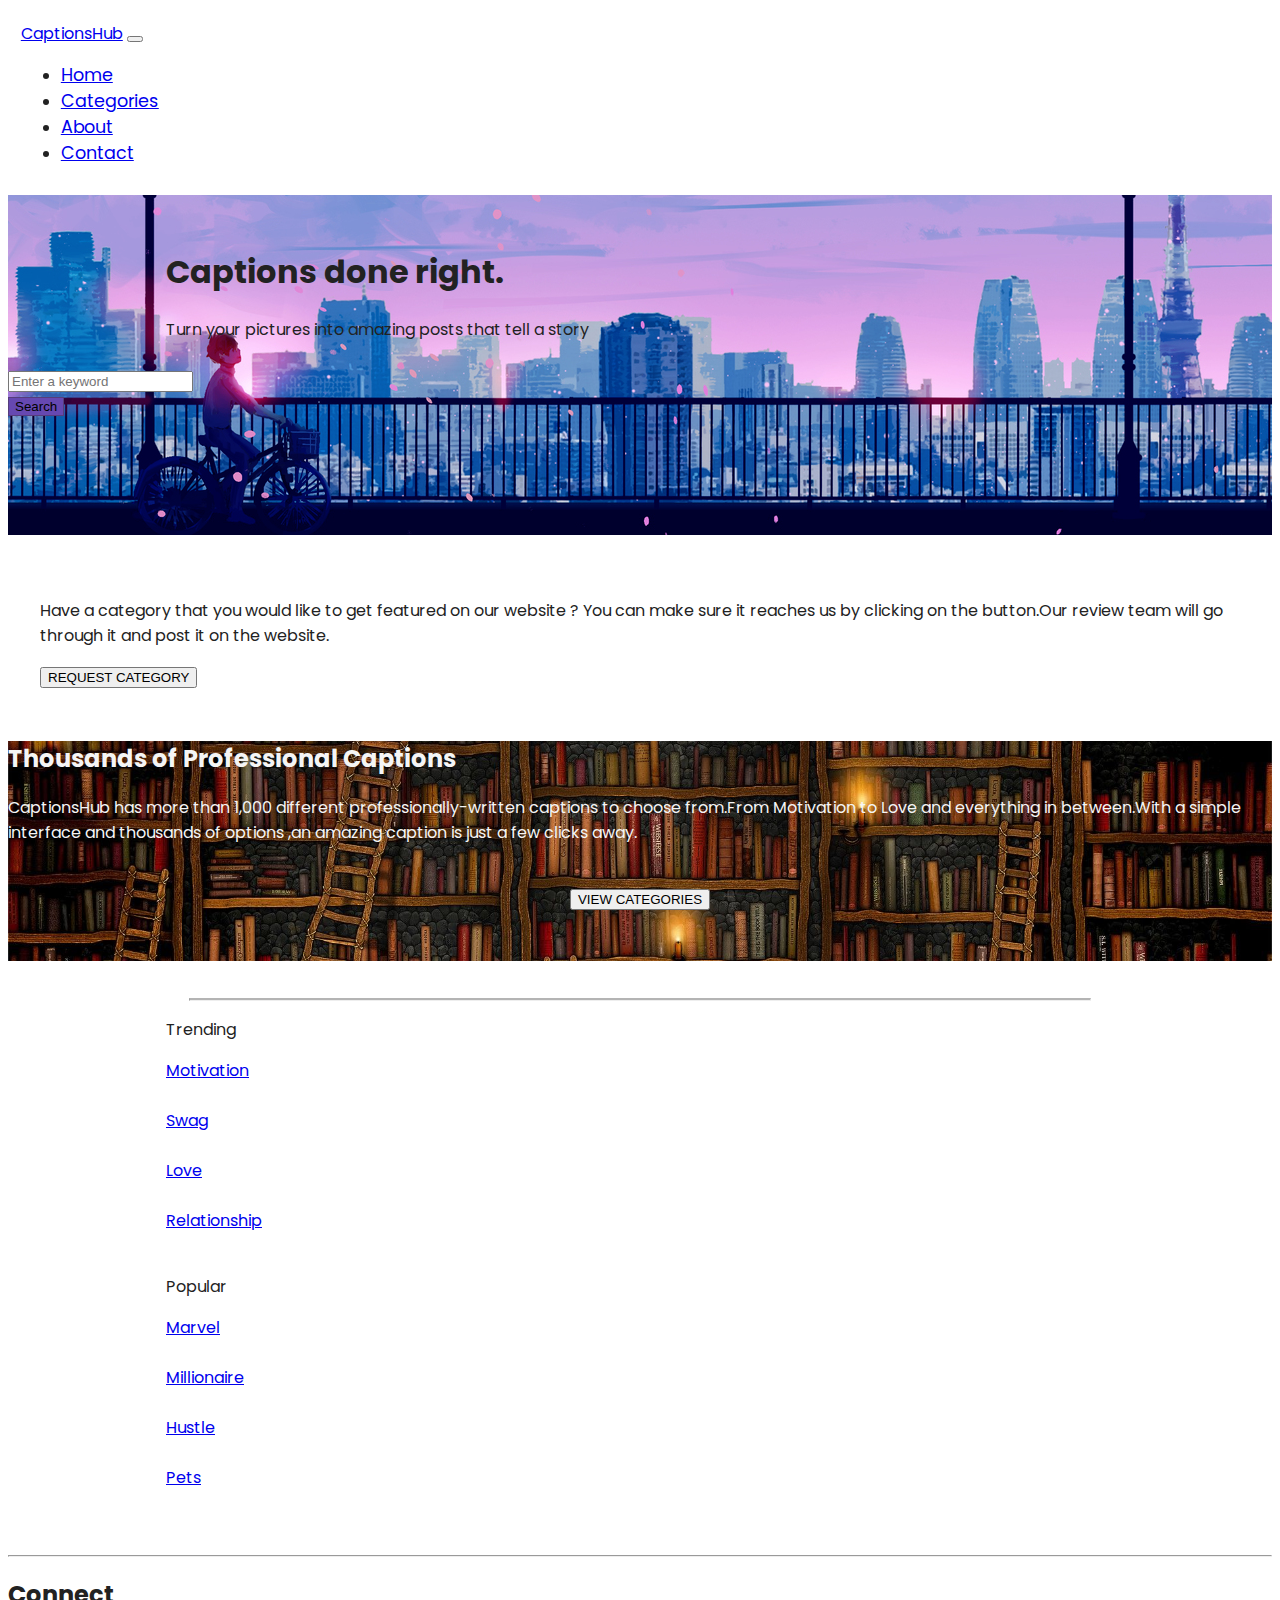
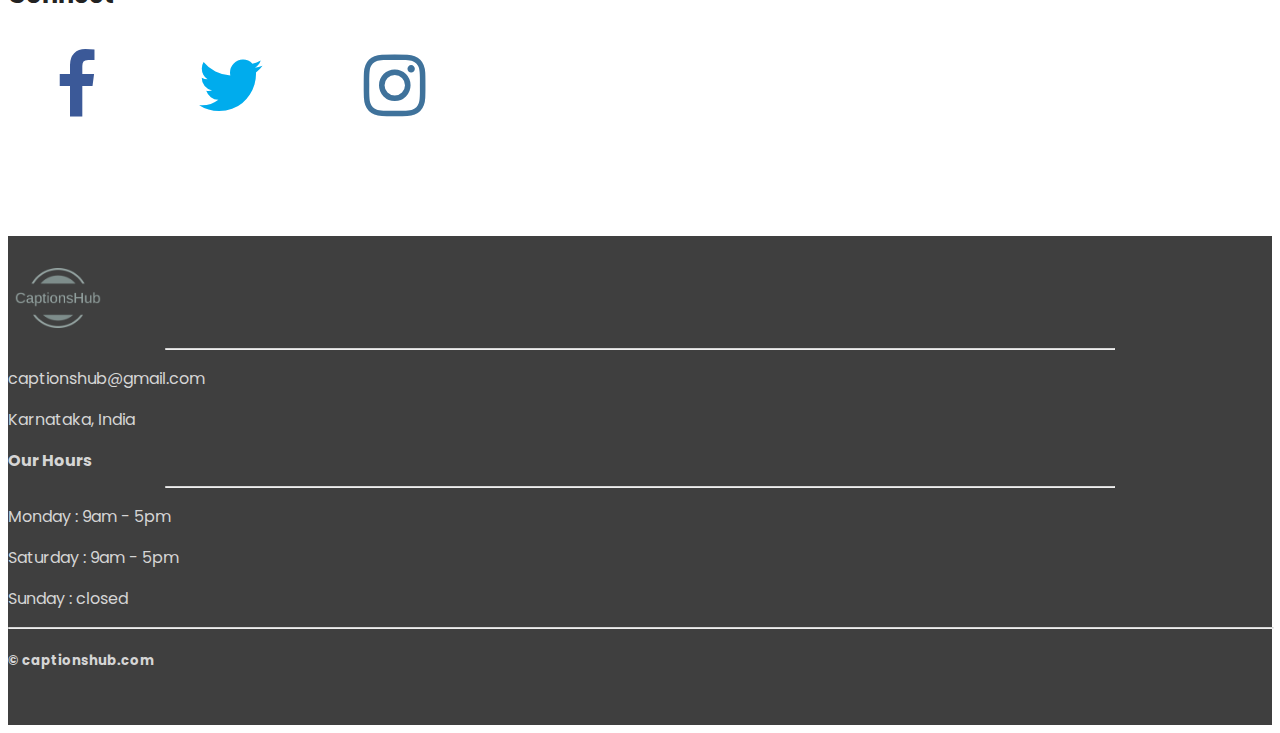
<file: index.html>
<!DOCTYPE html>
<html>
<head>
	<meta charset="utf-8">
	<meta name="viewport" content="width=device-width, initial-scale=1">
	<title>Search for Captions</title>
	<link rel="stylesheet" href="https://stackpath.bootstrapcdn.com/bootstrap/4.5.0/css/bootstrap.min.css" integrity="sha384-9aIt2nRpC12Uk9gS9baDl411NQApFmC26EwAOH8WgZl5MYYxFfc+NcPb1dKGj7Sk" crossorigin="anonymous">
	<link rel="stylesheet" href="https://stackpath.bootstrapcdn.com/font-awesome/4.7.0/css/font-awesome.min.css" integrity="sha384-wvfXpqpZZVQGK6TAh5PVlGOfQNHSoD2xbE+QkPxCAFlNEevoEH3Sl0sibVcOQVnN" crossorigin="anonymous">
	<link rel="stylesheet" type="text/css" href="style.css">
	<script src="https://code.jquery.com/jquery-3.5.1.slim.min.js" integrity="sha384-DfXdz2htPH0lsSSs5nCTpuj/zy4C+OGpamoFVy38MVBnE+IbbVYUew+OrCXaRkfj" crossorigin="anonymous"></script>
	<script src="https://cdn.jsdelivr.net/npm/popper.js@1.16.0/dist/umd/popper.min.js" integrity="sha384-Q6E9RHvbIyZFJoft+2mJbHaEWldlvI9IOYy5n3zV9zzTtmI3UksdQRVvoxMfooAo" crossorigin="anonymous"></script>
	<script src="https://stackpath.bootstrapcdn.com/bootstrap/4.5.0/js/bootstrap.min.js" integrity="sha384-OgVRvuATP1z7JjHLkuOU7Xw704+h835Lr+6QL9UvYjZE3Ipu6Tp75j7Bh/kR0JKI" crossorigin="anonymous"></script>
</head>
<body>
<nav class="navbar navbar-expand-lg bg-light navbar-light sticky-top" id="nav-bar">
<div class="container-fluid">
<a class="navbar-brand" href="index.html">CaptionsHub</a>
<button class="navbar-toggler" type="button" data-toggle="collapse" data-target="#navbarResponsive" aria-controls="navbarSupportedContent" aria-expanded="false" aria-label="Toggle navigation">
<span class="navbar-toggler-icon"></span>
</button>	
<div class="collapse navbar-collapse" id="navbarResponsive">
    <ul class="navbar-nav ml-auto">
      <li class="nav-item active">
        <a class="nav-link" href="index.html" id="home">Home <span class="sr-only">(current)</span></a>
      </li>
      <li class="nav-item">
        <a class="nav-link" href="categories.php">Categories</a>
      </li>
      
      <li class="nav-item">
        <a class="nav-link" href="about.html" tabindex="-1" aria-disabled="true">About</a>
      </li>
      <li class="nav-item dropdown">
        <a class="nav-link" href="contact.php" tabindex="-1" aria-disabled="true">
          Contact
        </a>
      </li>
    </ul>
</div>
</div>
</nav>

<div class="container-fluid d-flex align-content-center flex-wrap" id="search-bar">
<div class="container-fluid padding1">
	<div class="row welcome text-center">
		<div class="col-12">
			<h1 class="display-4 text-light">Captions done right.</h1>
			<p class="lead text-light" id="text-bar">Turn your pictures into amazing posts that tell a story</p>
		</div>		
	</div>
</div>
<div class="container-fluid padding1">
	<div class="row text-center padding1 justify-content-center">
		<div class="col-lg-8 col-md-8 col-sm-10 col-xs-10 col-lg-push-2 col-md-push-2 col-sm-push-2 col-xs-push-2">
		<form action="captions.php" method="get" style="padding-top:10px;">
			<div class="input-group input-group-lg">
			<input type="text" name="search" placeholder="Enter a keyword" class="form-control">
			<div class="input-group-append">
			<button type="submit" class="btn btn-primary btn-lg" value="Submit" name="submit">Search</button>
			</div>
			</div>
		</form>
		</div>
	</div>		
</div>
</div>

<div class="container-fluid">
	<div class="row jumbotron">
		<div class="col-xs-12 col-sm-12 col-md-9 col-lg-9 col-xl-10">
			<p class="lead">Have a category that you would like to get featured on our website ?
			You can make sure it reaches us by clicking on the button.Our review team will go through it and post it on the website.</p>
		</div>
		<div class="col-xs-12 col-sm-12 col-md-3 col-lg-3 col-xl-2">
			<a href="contact.php"><button type="button" class="btn btn-outline-dark">REQUEST CATEGORY</button></a>
		</div>
	</div>
</div>

<div class="container-fluid" id="content-bar">
	<div class="row justify-content-center">
		<div class="col-lg-8">
			<h2>Thousands of Professional Captions</h2>
			<p class="lead">CaptionsHub has more than 1,000 different professionally-written captions to choose from.From Motivation to Love and everything in between.With a simple interface and thousands of options ,an amazing caption is just a few clicks away.</p>
			<br>
			<center><a href="categories.php"><button class="btn btn-light" type="button">VIEW CATEGORIES</button></a></center>
			<br><br>
		</div>
	</div>
</div>



<div class="container-fluid padding">
	<div class="row text-center welcome justify-content-center">	
		<hr>
		<div class="col-4" style="margin-right: 15px;">
			<p class="lead">Trending</p>
			<a href="captions.php?search=Motivation&submit=Submit">Motivation</a><br><br>
  			<a href="captions.php?search=Swag&submit=Submit">Swag</a><br><br>
  			<a href="captions.php?search=Love&submit=Submit">Love</a><br><br>
  			<a href="captions.php?search=Relationship&submit=Submit">Relationship</a><br><br>
		</div>
		<div class="col-4">
			<p class="lead">Popular</p>
			<a href="captions.php?search=Motivation&submit=Submit">Marvel</a><br><br>
  			<a href="captions.php?search=Swag&submit=Submit">Millionaire</a><br><br>
  			<a href="captions.php?search=Love&submit=Submit">Hustle</a><br><br>
  			<a href="captions.php?search=Relationship&submit=Submit">Pets</a><br><br>
		</div>
	</div>
</div>

<div class="container-fluid padding">
	<div class="row text-center padding">
		<div class="col-12">
			<hr>
			<h2>Connect</h2>
		</div>
		<div class="col-12 social padding">
			<a href="google.com"><i class="fa fa-facebook"></i></a>
			<a href="#"><i class="fa fa-twitter"></i></a>
			<a href="#"><i class="fa fa-instagram"></i></a>
		</div>
	</div>
</div>

<footer>
	<div class="container-fluid padding">
		<div class="row text-center">
			<div class="col-md-6">
				<a href="index.html"><img src="logo-footer.png" id="footer-logo"></a>
				<hr class="light">
				<p>captionshub@gmail.com</p>
				<p>Karnataka, India</p>
			</div>
			<div class="col-md-6">
				<b>Our Hours</b>
				<hr class="light">
				<p>Monday : 9am - 5pm</p>
				<p>Saturday : 9am - 5pm</p>
				<p>Sunday : closed</p>
			</div>
			<div class="col-12">
				<hr class="light-100">
				<h5>© captionshub.com</h5>
			</div>
		</div>
	</div>
</footer>

</body>
</html>
</file>
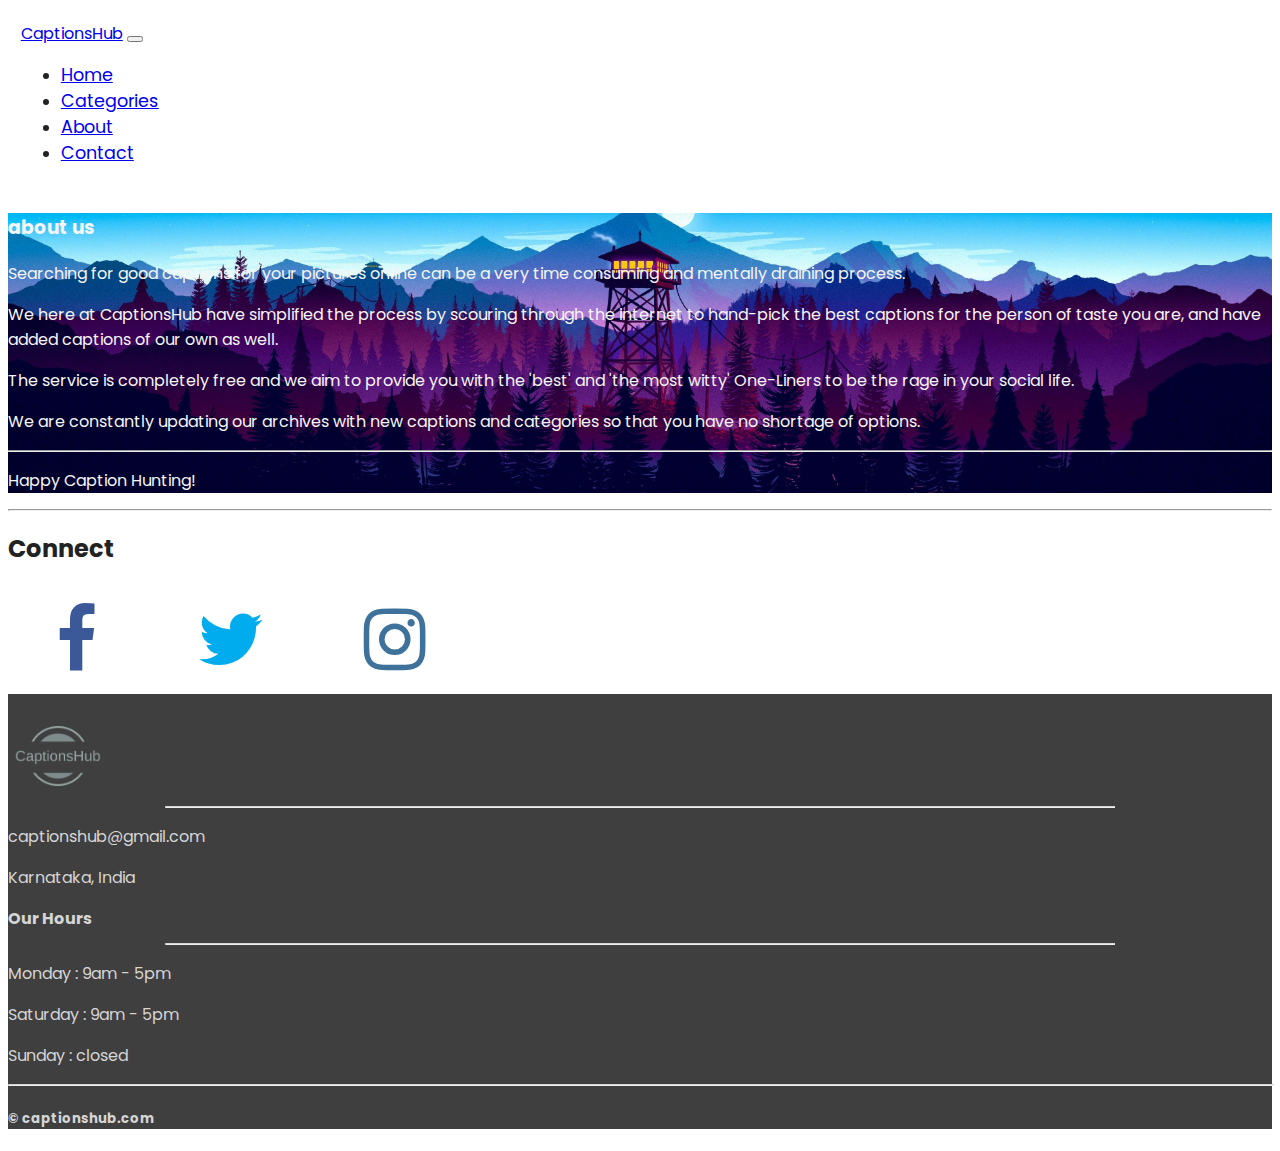
<file: about.html>
<!DOCTYPE html>
<html lang="en">
<head>
	<title>About Us</title>
	<meta charset="utf-8">
	<meta name="viewport" content="width=device-width, initial-scale=1">
	<title>Search for Captions</title>
	<link rel="stylesheet" href="https://stackpath.bootstrapcdn.com/bootstrap/4.5.0/css/bootstrap.min.css" integrity="sha384-9aIt2nRpC12Uk9gS9baDl411NQApFmC26EwAOH8WgZl5MYYxFfc+NcPb1dKGj7Sk" crossorigin="anonymous">
	<link rel="stylesheet" href="https://stackpath.bootstrapcdn.com/font-awesome/4.7.0/css/font-awesome.min.css" integrity="sha384-wvfXpqpZZVQGK6TAh5PVlGOfQNHSoD2xbE+QkPxCAFlNEevoEH3Sl0sibVcOQVnN" crossorigin="anonymous">
	<link rel="stylesheet" type="text/css" href="style-about.css">
	<script src="https://code.jquery.com/jquery-3.5.1.slim.min.js" integrity="sha384-DfXdz2htPH0lsSSs5nCTpuj/zy4C+OGpamoFVy38MVBnE+IbbVYUew+OrCXaRkfj" crossorigin="anonymous"></script>
	<script src="https://cdn.jsdelivr.net/npm/popper.js@1.16.0/dist/umd/popper.min.js" integrity="sha384-Q6E9RHvbIyZFJoft+2mJbHaEWldlvI9IOYy5n3zV9zzTtmI3UksdQRVvoxMfooAo" crossorigin="anonymous"></script>
	<script src="https://stackpath.bootstrapcdn.com/bootstrap/4.5.0/js/bootstrap.min.js" integrity="sha384-OgVRvuATP1z7JjHLkuOU7Xw704+h835Lr+6QL9UvYjZE3Ipu6Tp75j7Bh/kR0JKI" crossorigin="anonymous"></script>
</head>
<body>
<nav class="navbar navbar-expand-lg navbar-light bg-light">
  <a class="navbar-brand" href="index.html">CaptionsHub</a>
  <button class="navbar-toggler" type="button" data-toggle="collapse" data-target="#navbarSupportedContent" aria-controls="navbarSupportedContent" aria-expanded="false" aria-label="Toggle navigation">
    <span class="navbar-toggler-icon"></span>
  </button>

  <div class="collapse navbar-collapse" id="navbarSupportedContent">
    <ul class="navbar-nav ml-auto">
      <li class="nav-item active">
        <a class="nav-link" href="index.html">Home <span class="sr-only">(current)</span></a>
      </li>
      <li class="nav-item">
        <a class="nav-link" href="categories.php">Categories</a>
      </li>
      
      <li class="nav-item">
        <a class="nav-link" href="about.html" tabindex="-1" aria-disabled="true">About</a>
      </li>
      <li class="nav-item dropdown">
        <a class="nav-link" href="contact.php" tabindex="-1" aria-disabled="true">
          Contact
        </a>
      </li>
    </ul>
  </div>
</nav>
<div class="container-fluid padding"  id="header-backdrop">
	<div class="row welcome text-center">
		<div class="col-12">
			<h3 class="display-4">about us</h3>
		</div>
	</div>
	<div class="row justify-content-center">
        <div class="col-md-4">
			<p class="lead">
				Searching for good captions for your pictures online can be a very time consuming and mentally draining process.
			</p>
			<p class="lead">
				We here at CaptionsHub have simplified the process by scouring through the internet to hand-pick the best captions for the person of taste you are, and have added captions of our own as well.
			</p>
		</div>
		<div class="col-md-4">
			<p class="lead">
				The service is completely free and we aim to provide you with the 'best' and 'the most witty' One-Liners to be the rage in your social life.
			</p>
			<p class="lead">
				We are constantly updating our archives with new captions and categories so that you have no shortage of options.
			</p>
		</div>
	</div>
	<div class="row text-center">
		<div class="col-12">
			<hr>
			<p class="lead">Happy Caption Hunting!<p>
		</div>
	</div>
</div>

<div class="container-fluid padding">
	<div class="row text-center padding">
		<div class="col-12">
			<hr>
			<h2>Connect</h2>
		</div>
		<div class="col-12 social padding">
			<a href="google.com"><i class="fa fa-facebook"></i></a>
			<a href="#"><i class="fa fa-twitter"></i></a>
			<a href="#"><i class="fa fa-instagram"></i></a>
		</div>
	</div>
</div>

<footer>
	<div class="container-fluid padding">
		<div class="row text-center">
			<div class="col-md-6">
				<a href="index.html"><img src="logo-footer.png" id="footer-logo"></a>
				<hr class="light">
				<p>captionshub@gmail.com</p>
				<p>Karnataka, India</p>
			</div>
			<div class="col-md-6">
				<b>Our Hours</b>
				<hr class="light">
				<p>Monday : 9am - 5pm</p>
				<p>Saturday : 9am - 5pm</p>
				<p>Sunday : closed</p>
			</div>
			<div class="col-12">
				<hr class="light-100">
				<h5>© captionshub.com</h5>
			</div>
		</div>
	</div>
</footer>
</body>
</html>
</file>
<file: style.css>
@import url('https://fonts.googleapis.com/css?family=Acme|Lobster|Patua+One|Rubik|Singlet|Poppins');
html, body{
	height: 100%
	width: 100%;
	font-family: 'Poppins', sans-serif;
	color: #222;
}
.navbar{
	padding: .8rem;
}
.navbar-nav li{
	padding-right: 20px;
}
.nav-link{
	font-size: 1.1em !important;
}
#search-bar{
	background-image: url("backdrop.png");
	background-position: center;
	background-size: cover;
	width: 100%;
	height: 340px;
	margin-bottom: 15px;
	background-repeat:no-repeat;
}
#text-bar{
	font-size: 100%;
}
.btn-primary{
	background-color: #6648b1;
	border: 1px solid #563d7c;
}
.btn-primary:hover{
	background-color: #563d7c;
	border: 1px solid #563d7c;
}
.jumbotron{
	padding: 2rem;
	border-radius: 0;
}
#content-bar{
	background-image: url("background2.jpg"); 
	background-position: center;
	background-size: cover;
	width: 100%;
	height:auto;
	color: whitesmoke;
	object-fit: cover;
}
.padding{
	padding-bottom: 2rem;
}
.welcome{
	width: 75%;
	margin: 0 auto;
	padding-top: 2rem;
}
.welcome hr{
	border-top: 2px solid #b4b4b4;
	width: 95%;
	margin-top:.3rem;
	margin-bottom: 1rem; 
}
.social a{
	font-size: 4.5em;
	padding: 3rem;
}
.fa-facebook{
	color: #3b5998;
}
.fa-twitter{
	color: #00aced;
}
.fa-instagram{
	color: #3f729b;
}
.fa-facebook:hover,.fa-twitter:hover,.fa-instagram:hover{
	color: #d5d5d5;
}
#learn-more{
	font-family: sans-serif;
}
footer{
	background-color: #3f3f3f;
	color: #d5d5d5;
	padding-top: 2rem;
}
hr.light{
	border-top: 1px solid #d5d5d5;
	width: 75%;
	margin-top: .8rem;
	margin-bottom: 1rem;
}
footer a{
	color: #d5d5d5;
}
footer img{
	width: 100px;
	height: 60px;
}
hr.light-100{
	border-top: 1px solid #d5d5d5;
	width: 100%;
	margin-top: .8rem;
	margin-bottom: 1rem;
}
@media(max-width: 992px){
	.social a {
		font-size: 4rem;
		padding: 2rem;
	}
}
@media(max-width: 768px){
.display-4{
	font-size: 200%;
}
.display-3{
	font-size: 180%
}
.social a{
	font-size: 2.5em;
	padding: 1.2rem;
}
}
@media(max-width: 576px){
.display-4{
	font-size: 160%;
}
.display-3{
	font-size: 165%;
}
.social a{
	font-size: 2em;
	padding: 0.7rem;
}
}
</file>
<file: style-about.css>
@import url('https://fonts.googleapis.com/css?family=Acme|Lobster|Patua+One|Rubik|Singlet|Poppins');
html, body{
	height: 100%
	width: 100%;
	font-family: 'Poppins', sans-serif;
	color: #222;
}
.navbar{
	padding: .8rem;
}
.navbar-brand img{
	width: 90px;
	height: 50px;
}
.navbar-nav li{
	padding-right: 20px;
}
.nav-link{
	font-size: 1.1em !important;
}
#header-backdrop{
	background-image: url("background-about.jpg");
	background-position: center;
	background-size: cover;
	width: 100%;
	height: auto;
	color: whitesmoke;
}
.welcome hr{
	border-top: 2px solid #b4b4b4;
	width: 95%;
	margin-top:.3rem;
	margin-bottom: 1rem; 
}
footer{
	background-color: #3f3f3f;
	color: #d5d5d5;
	padding-top: 2rem;
}
hr.light{
	border-top: 1px solid #d5d5d5;
	width: 75%;
	margin-top: .8rem;
	margin-bottom: 1rem;
}
footer a{
	color: #d5d5d5;
}
footer img{
	width: 100px;
	height: 60px;
}
hr.light-100{
	border-top: 1px solid #d5d5d5;
	width: 100%;
	margin-top: .8rem;
	margin-bottom: 1rem;
}
.social a{
	font-size: 4.5em;
	padding: 3rem;
}
.fa-facebook{
	color: #3b5998;
}
.fa-twitter{
	color: #00aced;
}
.fa-instagram{
	color: #3f729b;
}
.fa-facebook:hover,.fa-twitter:hover,.fa-instagram:hover{
	color: #d5d5d5;
}
@media(max-width: 992px){
	.social a {
		font-size: 4rem;
		padding: 2rem;
	}
}
@media(max-width: 768px){
.display-4{
	font-size: 200%;
}
.display-3{
	font-size: 180%
}
.social a{
	font-size: 2.5em;
	padding: 1.2rem;
}
}
@media(max-width: 576px){
.display-4{
	font-size: 160%;
}
.display-3{
	font-size: 165%;
}
.social a{
	font-size: 2em;
	padding: 0.7rem;
}
}
</file>
